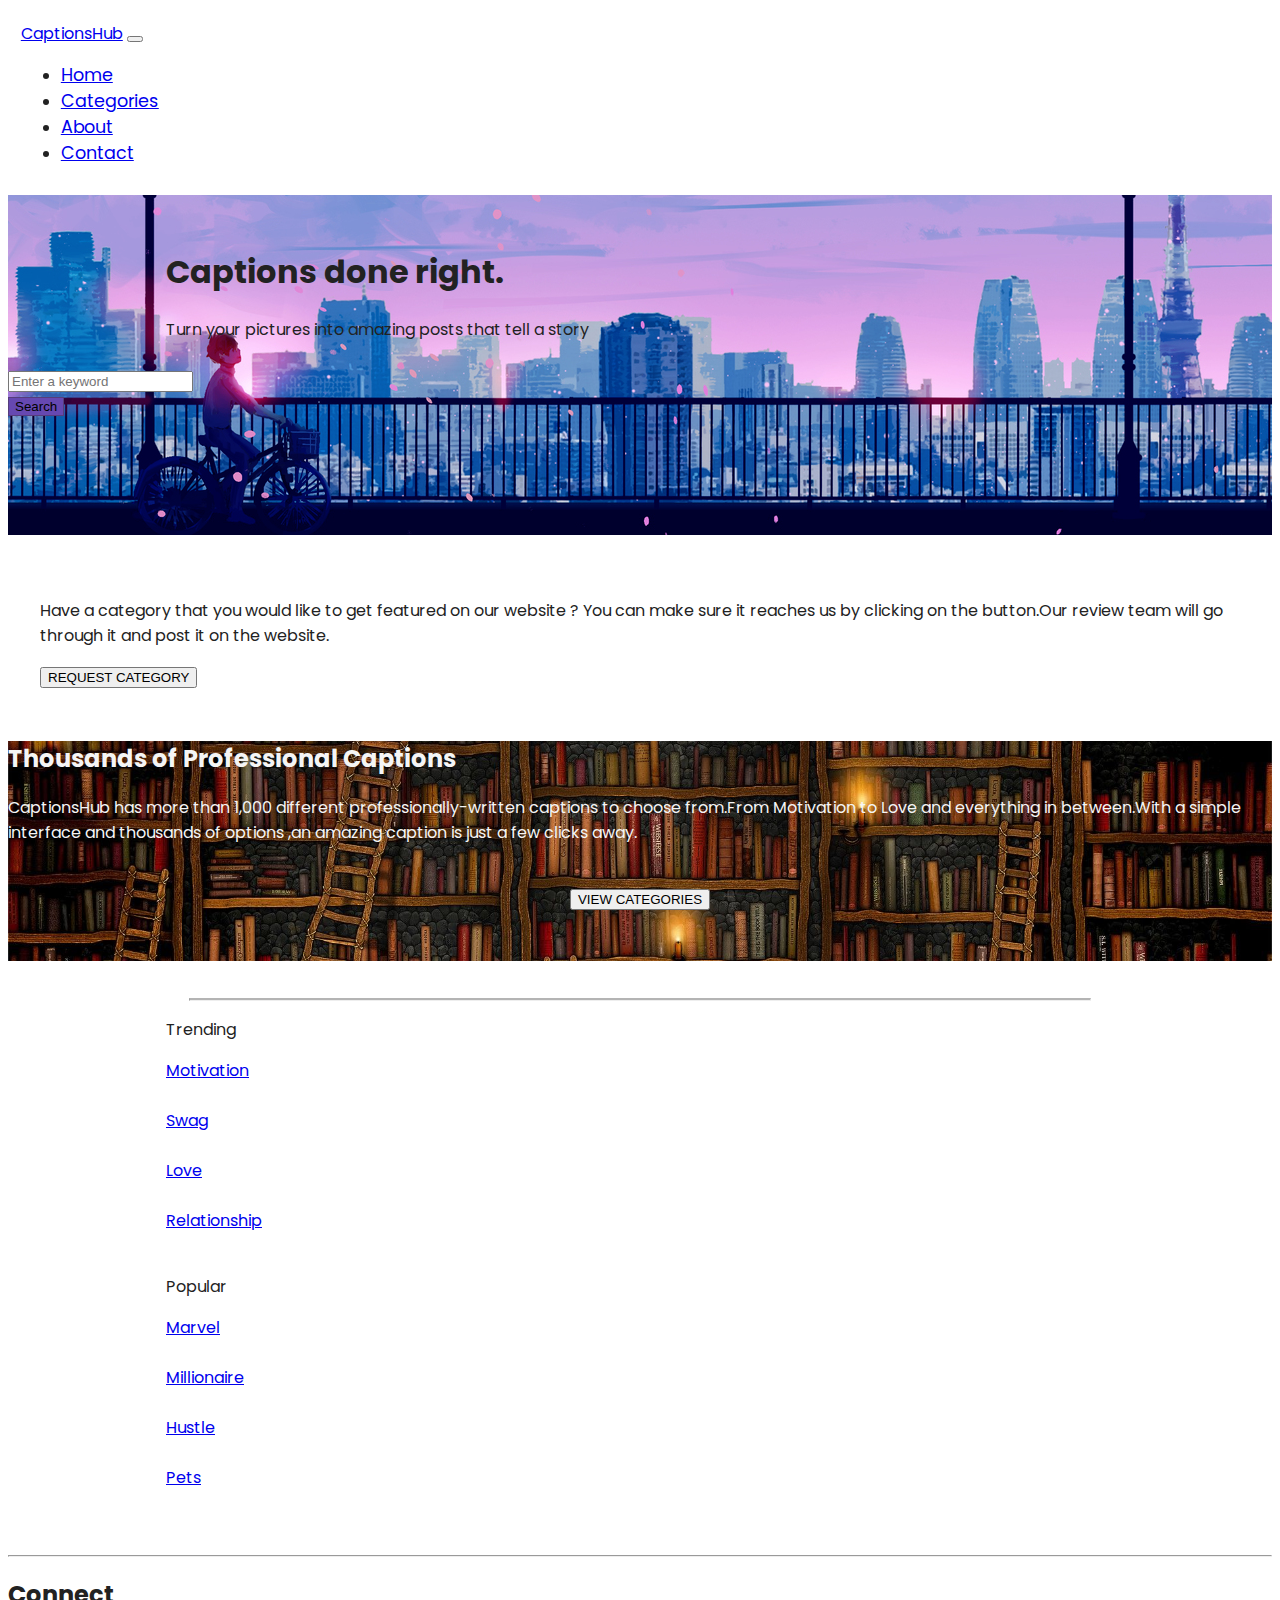
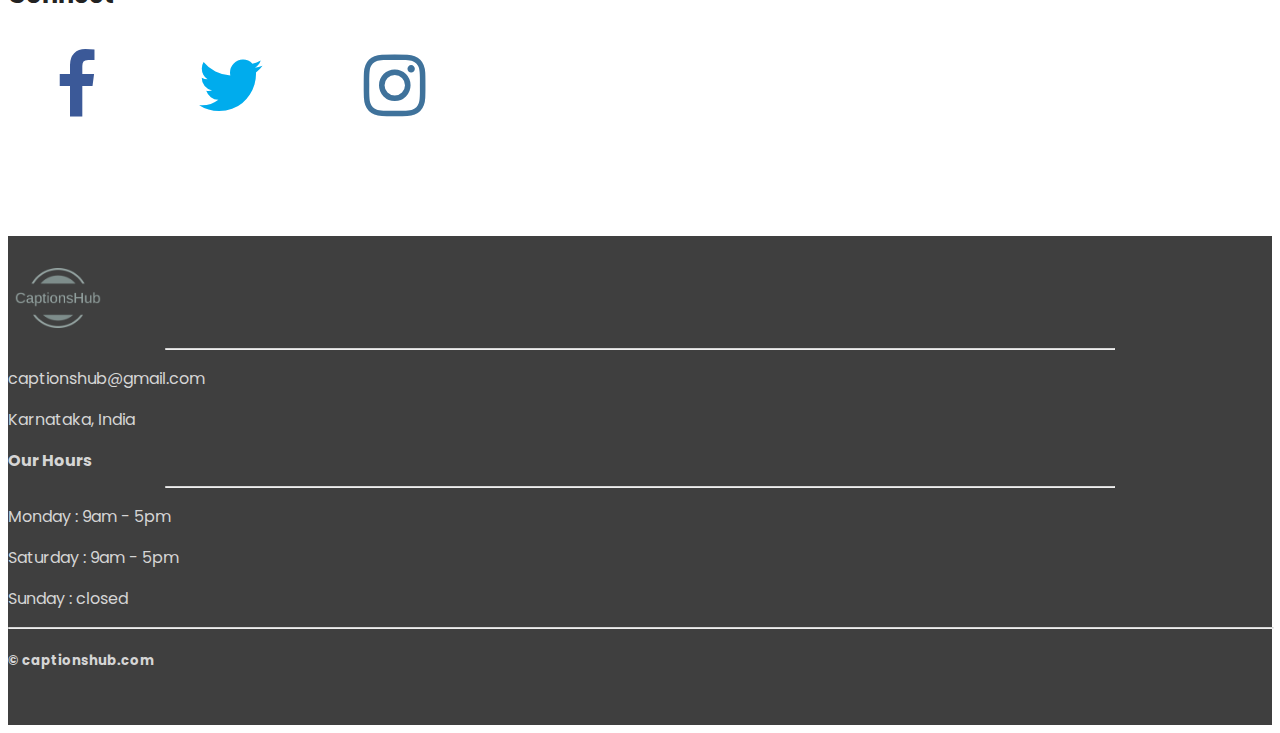
<file: index.html>
<!DOCTYPE html>
<html>
<head>
	<meta charset="utf-8">
	<meta name="viewport" content="width=device-width, initial-scale=1">
	<title>Search for Captions</title>
	<link rel="stylesheet" href="https://stackpath.bootstrapcdn.com/bootstrap/4.5.0/css/bootstrap.min.css" integrity="sha384-9aIt2nRpC12Uk9gS9baDl411NQApFmC26EwAOH8WgZl5MYYxFfc+NcPb1dKGj7Sk" crossorigin="anonymous">
	<link rel="stylesheet" href="https://stackpath.bootstrapcdn.com/font-awesome/4.7.0/css/font-awesome.min.css" integrity="sha384-wvfXpqpZZVQGK6TAh5PVlGOfQNHSoD2xbE+QkPxCAFlNEevoEH3Sl0sibVcOQVnN" crossorigin="anonymous">
	<link rel="stylesheet" type="text/css" href="style.css">
	<script src="https://code.jquery.com/jquery-3.5.1.slim.min.js" integrity="sha384-DfXdz2htPH0lsSSs5nCTpuj/zy4C+OGpamoFVy38MVBnE+IbbVYUew+OrCXaRkfj" crossorigin="anonymous"></script>
	<script src="https://cdn.jsdelivr.net/npm/popper.js@1.16.0/dist/umd/popper.min.js" integrity="sha384-Q6E9RHvbIyZFJoft+2mJbHaEWldlvI9IOYy5n3zV9zzTtmI3UksdQRVvoxMfooAo" crossorigin="anonymous"></script>
	<script src="https://stackpath.bootstrapcdn.com/bootstrap/4.5.0/js/bootstrap.min.js" integrity="sha384-OgVRvuATP1z7JjHLkuOU7Xw704+h835Lr+6QL9UvYjZE3Ipu6Tp75j7Bh/kR0JKI" crossorigin="anonymous"></script>
</head>
<body>
<nav class="navbar navbar-expand-lg bg-light navbar-light sticky-top" id="nav-bar">
<div class="container-fluid">
<a class="navbar-brand" href="index.html">CaptionsHub</a>
<button class="navbar-toggler" type="button" data-toggle="collapse" data-target="#navbarResponsive" aria-controls="navbarSupportedContent" aria-expanded="false" aria-label="Toggle navigation">
<span class="navbar-toggler-icon"></span>
</button>	
<div class="collapse navbar-collapse" id="navbarResponsive">
    <ul class="navbar-nav ml-auto">
      <li class="nav-item active">
        <a class="nav-link" href="index.html" id="home">Home <span class="sr-only">(current)</span></a>
      </li>
      <li class="nav-item">
        <a class="nav-link" href="categories.php">Categories</a>
      </li>
      
      <li class="nav-item">
        <a class="nav-link" href="about.html" tabindex="-1" aria-disabled="true">About</a>
      </li>
      <li class="nav-item dropdown">
        <a class="nav-link" href="contact.php" tabindex="-1" aria-disabled="true">
          Contact
        </a>
      </li>
    </ul>
</div>
</div>
</nav>

<div class="container-fluid d-flex align-content-center flex-wrap" id="search-bar">
<div class="container-fluid padding1">
	<div class="row welcome text-center">
		<div class="col-12">
			<h1 class="display-4 text-light">Captions done right.</h1>
			<p class="lead text-light" id="text-bar">Turn your pictures into amazing posts that tell a story</p>
		</div>		
	</div>
</div>
<div class="container-fluid padding1">
	<div class="row text-center padding1 justify-content-center">
		<div class="col-lg-8 col-md-8 col-sm-10 col-xs-10 col-lg-push-2 col-md-push-2 col-sm-push-2 col-xs-push-2">
		<form action="captions.php" method="get" style="padding-top:10px;">
			<div class="input-group input-group-lg">
			<input type="text" name="search" placeholder="Enter a keyword" class="form-control">
			<div class="input-group-append">
			<button type="submit" class="btn btn-primary btn-lg" value="Submit" name="submit">Search</button>
			</div>
			</div>
		</form>
		</div>
	</div>		
</div>
</div>

<div class="container-fluid">
	<div class="row jumbotron">
		<div class="col-xs-12 col-sm-12 col-md-9 col-lg-9 col-xl-10">
			<p class="lead">Have a category that you would like to get featured on our website ?
			You can make sure it reaches us by clicking on the button.Our review team will go through it and post it on the website.</p>
		</div>
		<div class="col-xs-12 col-sm-12 col-md-3 col-lg-3 col-xl-2">
			<a href="contact.php"><button type="button" class="btn btn-outline-dark">REQUEST CATEGORY</button></a>
		</div>
	</div>
</div>

<div class="container-fluid" id="content-bar">
	<div class="row justify-content-center">
		<div class="col-lg-8">
			<h2>Thousands of Professional Captions</h2>
			<p class="lead">CaptionsHub has more than 1,000 different professionally-written captions to choose from.From Motivation to Love and everything in between.With a simple interface and thousands of options ,an amazing caption is just a few clicks away.</p>
			<br>
			<center><a href="categories.php"><button class="btn btn-light" type="button">VIEW CATEGORIES</button></a></center>
			<br><br>
		</div>
	</div>
</div>



<div class="container-fluid padding">
	<div class="row text-center welcome justify-content-center">	
		<hr>
		<div class="col-4" style="margin-right: 15px;">
			<p class="lead">Trending</p>
			<a href="captions.php?search=Motivation&submit=Submit">Motivation</a><br><br>
  			<a href="captions.php?search=Swag&submit=Submit">Swag</a><br><br>
  			<a href="captions.php?search=Love&submit=Submit">Love</a><br><br>
  			<a href="captions.php?search=Relationship&submit=Submit">Relationship</a><br><br>
		</div>
		<div class="col-4">
			<p class="lead">Popular</p>
			<a href="captions.php?search=Motivation&submit=Submit">Marvel</a><br><br>
  			<a href="captions.php?search=Swag&submit=Submit">Millionaire</a><br><br>
  			<a href="captions.php?search=Love&submit=Submit">Hustle</a><br><br>
  			<a href="captions.php?search=Relationship&submit=Submit">Pets</a><br><br>
		</div>
	</div>
</div>

<div class="container-fluid padding">
	<div class="row text-center padding">
		<div class="col-12">
			<hr>
			<h2>Connect</h2>
		</div>
		<div class="col-12 social padding">
			<a href="google.com"><i class="fa fa-facebook"></i></a>
			<a href="#"><i class="fa fa-twitter"></i></a>
			<a href="#"><i class="fa fa-instagram"></i></a>
		</div>
	</div>
</div>

<footer>
	<div class="container-fluid padding">
		<div class="row text-center">
			<div class="col-md-6">
				<a href="index.html"><img src="logo-footer.png" id="footer-logo"></a>
				<hr class="light">
				<p>captionshub@gmail.com</p>
				<p>Karnataka, India</p>
			</div>
			<div class="col-md-6">
				<b>Our Hours</b>
				<hr class="light">
				<p>Monday : 9am - 5pm</p>
				<p>Saturday : 9am - 5pm</p>
				<p>Sunday : closed</p>
			</div>
			<div class="col-12">
				<hr class="light-100">
				<h5>© captionshub.com</h5>
			</div>
		</div>
	</div>
</footer>

</body>
</html>
</file>
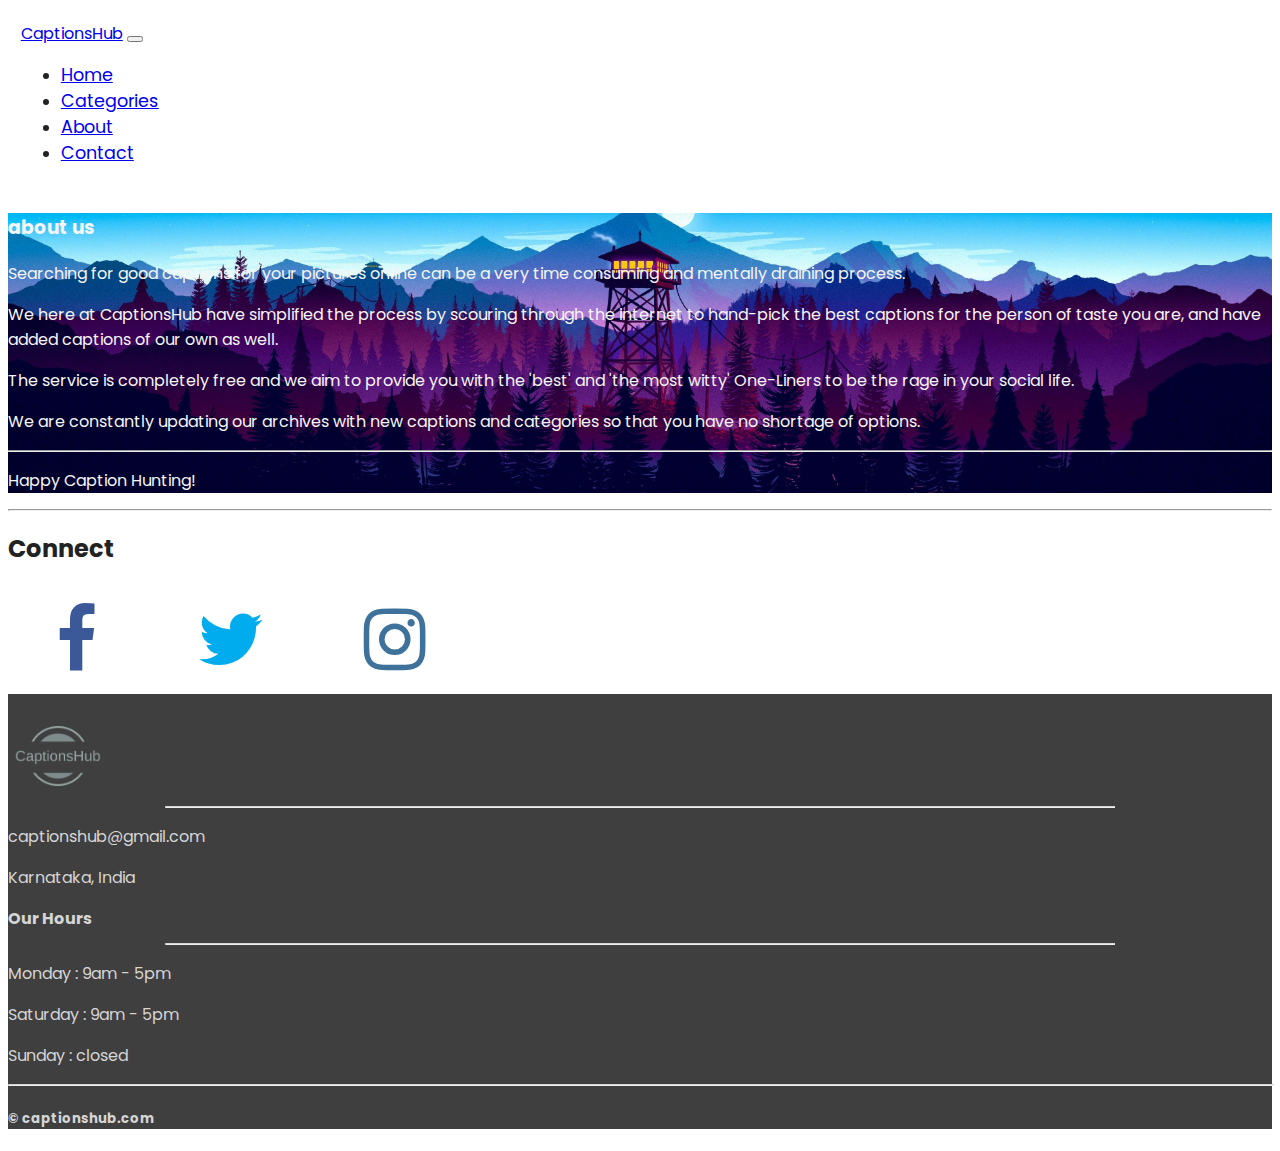
<file: about.html>
<!DOCTYPE html>
<html lang="en">
<head>
	<title>About Us</title>
	<meta charset="utf-8">
	<meta name="viewport" content="width=device-width, initial-scale=1">
	<title>Search for Captions</title>
	<link rel="stylesheet" href="https://stackpath.bootstrapcdn.com/bootstrap/4.5.0/css/bootstrap.min.css" integrity="sha384-9aIt2nRpC12Uk9gS9baDl411NQApFmC26EwAOH8WgZl5MYYxFfc+NcPb1dKGj7Sk" crossorigin="anonymous">
	<link rel="stylesheet" href="https://stackpath.bootstrapcdn.com/font-awesome/4.7.0/css/font-awesome.min.css" integrity="sha384-wvfXpqpZZVQGK6TAh5PVlGOfQNHSoD2xbE+QkPxCAFlNEevoEH3Sl0sibVcOQVnN" crossorigin="anonymous">
	<link rel="stylesheet" type="text/css" href="style-about.css">
	<script src="https://code.jquery.com/jquery-3.5.1.slim.min.js" integrity="sha384-DfXdz2htPH0lsSSs5nCTpuj/zy4C+OGpamoFVy38MVBnE+IbbVYUew+OrCXaRkfj" crossorigin="anonymous"></script>
	<script src="https://cdn.jsdelivr.net/npm/popper.js@1.16.0/dist/umd/popper.min.js" integrity="sha384-Q6E9RHvbIyZFJoft+2mJbHaEWldlvI9IOYy5n3zV9zzTtmI3UksdQRVvoxMfooAo" crossorigin="anonymous"></script>
	<script src="https://stackpath.bootstrapcdn.com/bootstrap/4.5.0/js/bootstrap.min.js" integrity="sha384-OgVRvuATP1z7JjHLkuOU7Xw704+h835Lr+6QL9UvYjZE3Ipu6Tp75j7Bh/kR0JKI" crossorigin="anonymous"></script>
</head>
<body>
<nav class="navbar navbar-expand-lg navbar-light bg-light">
  <a class="navbar-brand" href="index.html">CaptionsHub</a>
  <button class="navbar-toggler" type="button" data-toggle="collapse" data-target="#navbarSupportedContent" aria-controls="navbarSupportedContent" aria-expanded="false" aria-label="Toggle navigation">
    <span class="navbar-toggler-icon"></span>
  </button>

  <div class="collapse navbar-collapse" id="navbarSupportedContent">
    <ul class="navbar-nav ml-auto">
      <li class="nav-item active">
        <a class="nav-link" href="index.html">Home <span class="sr-only">(current)</span></a>
      </li>
      <li class="nav-item">
        <a class="nav-link" href="categories.php">Categories</a>
      </li>
      
      <li class="nav-item">
        <a class="nav-link" href="about.html" tabindex="-1" aria-disabled="true">About</a>
      </li>
      <li class="nav-item dropdown">
        <a class="nav-link" href="contact.php" tabindex="-1" aria-disabled="true">
          Contact
        </a>
      </li>
    </ul>
  </div>
</nav>
<div class="container-fluid padding"  id="header-backdrop">
	<div class="row welcome text-center">
		<div class="col-12">
			<h3 class="display-4">about us</h3>
		</div>
	</div>
	<div class="row justify-content-center">
        <div class="col-md-4">
			<p class="lead">
				Searching for good captions for your pictures online can be a very time consuming and mentally draining process.
			</p>
			<p class="lead">
				We here at CaptionsHub have simplified the process by scouring through the internet to hand-pick the best captions for the person of taste you are, and have added captions of our own as well.
			</p>
		</div>
		<div class="col-md-4">
			<p class="lead">
				The service is completely free and we aim to provide you with the 'best' and 'the most witty' One-Liners to be the rage in your social life.
			</p>
			<p class="lead">
				We are constantly updating our archives with new captions and categories so that you have no shortage of options.
			</p>
		</div>
	</div>
	<div class="row text-center">
		<div class="col-12">
			<hr>
			<p class="lead">Happy Caption Hunting!<p>
		</div>
	</div>
</div>

<div class="container-fluid padding">
	<div class="row text-center padding">
		<div class="col-12">
			<hr>
			<h2>Connect</h2>
		</div>
		<div class="col-12 social padding">
			<a href="google.com"><i class="fa fa-facebook"></i></a>
			<a href="#"><i class="fa fa-twitter"></i></a>
			<a href="#"><i class="fa fa-instagram"></i></a>
		</div>
	</div>
</div>

<footer>
	<div class="container-fluid padding">
		<div class="row text-center">
			<div class="col-md-6">
				<a href="index.html"><img src="logo-footer.png" id="footer-logo"></a>
				<hr class="light">
				<p>captionshub@gmail.com</p>
				<p>Karnataka, India</p>
			</div>
			<div class="col-md-6">
				<b>Our Hours</b>
				<hr class="light">
				<p>Monday : 9am - 5pm</p>
				<p>Saturday : 9am - 5pm</p>
				<p>Sunday : closed</p>
			</div>
			<div class="col-12">
				<hr class="light-100">
				<h5>© captionshub.com</h5>
			</div>
		</div>
	</div>
</footer>
</body>
</html>
</file>
<file: style.css>
@import url('https://fonts.googleapis.com/css?family=Acme|Lobster|Patua+One|Rubik|Singlet|Poppins');
html, body{
	height: 100%
	width: 100%;
	font-family: 'Poppins', sans-serif;
	color: #222;
}
.navbar{
	padding: .8rem;
}
.navbar-nav li{
	padding-right: 20px;
}
.nav-link{
	font-size: 1.1em !important;
}
#search-bar{
	background-image: url("backdrop.png");
	background-position: center;
	background-size: cover;
	width: 100%;
	height: 340px;
	margin-bottom: 15px;
	background-repeat:no-repeat;
}
#text-bar{
	font-size: 100%;
}
.btn-primary{
	background-color: #6648b1;
	border: 1px solid #563d7c;
}
.btn-primary:hover{
	background-color: #563d7c;
	border: 1px solid #563d7c;
}
.jumbotron{
	padding: 2rem;
	border-radius: 0;
}
#content-bar{
	background-image: url("background2.jpg"); 
	background-position: center;
	background-size: cover;
	width: 100%;
	height:auto;
	color: whitesmoke;
	object-fit: cover;
}
.padding{
	padding-bottom: 2rem;
}
.welcome{
	width: 75%;
	margin: 0 auto;
	padding-top: 2rem;
}
.welcome hr{
	border-top: 2px solid #b4b4b4;
	width: 95%;
	margin-top:.3rem;
	margin-bottom: 1rem; 
}
.social a{
	font-size: 4.5em;
	padding: 3rem;
}
.fa-facebook{
	color: #3b5998;
}
.fa-twitter{
	color: #00aced;
}
.fa-instagram{
	color: #3f729b;
}
.fa-facebook:hover,.fa-twitter:hover,.fa-instagram:hover{
	color: #d5d5d5;
}
#learn-more{
	font-family: sans-serif;
}
footer{
	background-color: #3f3f3f;
	color: #d5d5d5;
	padding-top: 2rem;
}
hr.light{
	border-top: 1px solid #d5d5d5;
	width: 75%;
	margin-top: .8rem;
	margin-bottom: 1rem;
}
footer a{
	color: #d5d5d5;
}
footer img{
	width: 100px;
	height: 60px;
}
hr.light-100{
	border-top: 1px solid #d5d5d5;
	width: 100%;
	margin-top: .8rem;
	margin-bottom: 1rem;
}
@media(max-width: 992px){
	.social a {
		font-size: 4rem;
		padding: 2rem;
	}
}
@media(max-width: 768px){
.display-4{
	font-size: 200%;
}
.display-3{
	font-size: 180%
}
.social a{
	font-size: 2.5em;
	padding: 1.2rem;
}
}
@media(max-width: 576px){
.display-4{
	font-size: 160%;
}
.display-3{
	font-size: 165%;
}
.social a{
	font-size: 2em;
	padding: 0.7rem;
}
}
</file>
<file: style-about.css>
@import url('https://fonts.googleapis.com/css?family=Acme|Lobster|Patua+One|Rubik|Singlet|Poppins');
html, body{
	height: 100%
	width: 100%;
	font-family: 'Poppins', sans-serif;
	color: #222;
}
.navbar{
	padding: .8rem;
}
.navbar-brand img{
	width: 90px;
	height: 50px;
}
.navbar-nav li{
	padding-right: 20px;
}
.nav-link{
	font-size: 1.1em !important;
}
#header-backdrop{
	background-image: url("background-about.jpg");
	background-position: center;
	background-size: cover;
	width: 100%;
	height: auto;
	color: whitesmoke;
}
.welcome hr{
	border-top: 2px solid #b4b4b4;
	width: 95%;
	margin-top:.3rem;
	margin-bottom: 1rem; 
}
footer{
	background-color: #3f3f3f;
	color: #d5d5d5;
	padding-top: 2rem;
}
hr.light{
	border-top: 1px solid #d5d5d5;
	width: 75%;
	margin-top: .8rem;
	margin-bottom: 1rem;
}
footer a{
	color: #d5d5d5;
}
footer img{
	width: 100px;
	height: 60px;
}
hr.light-100{
	border-top: 1px solid #d5d5d5;
	width: 100%;
	margin-top: .8rem;
	margin-bottom: 1rem;
}
.social a{
	font-size: 4.5em;
	padding: 3rem;
}
.fa-facebook{
	color: #3b5998;
}
.fa-twitter{
	color: #00aced;
}
.fa-instagram{
	color: #3f729b;
}
.fa-facebook:hover,.fa-twitter:hover,.fa-instagram:hover{
	color: #d5d5d5;
}
@media(max-width: 992px){
	.social a {
		font-size: 4rem;
		padding: 2rem;
	}
}
@media(max-width: 768px){
.display-4{
	font-size: 200%;
}
.display-3{
	font-size: 180%
}
.social a{
	font-size: 2.5em;
	padding: 1.2rem;
}
}
@media(max-width: 576px){
.display-4{
	font-size: 160%;
}
.display-3{
	font-size: 165%;
}
.social a{
	font-size: 2em;
	padding: 0.7rem;
}
}
</file>
